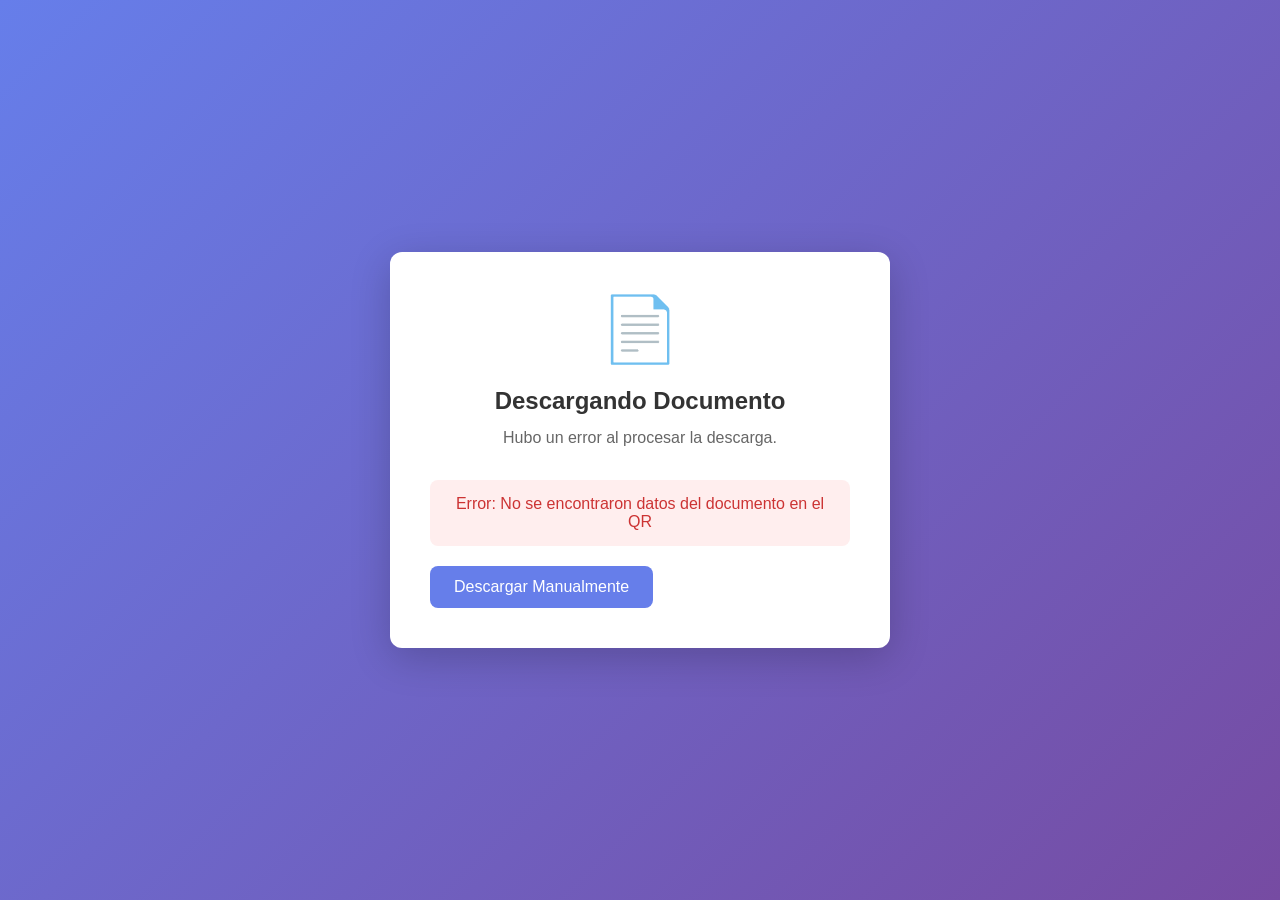
<file: descargar.html>
<!DOCTYPE html>
<html lang="es">
<head>
    <meta charset="UTF-8">
    <meta name="viewport" content="width=device-width, initial-scale=1.0">
    <title>Descargar Documento</title>
    <style>
        * {
            margin: 0;
            padding: 0;
            box-sizing: border-box;
        }

        body {
            font-family: -apple-system, BlinkMacSystemFont, 'Segoe UI', Roboto, 'Helvetica Neue', Arial, sans-serif;
            background: linear-gradient(135deg, #667eea 0%, #764ba2 100%);
            min-height: 100vh;
            display: flex;
            justify-content: center;
            align-items: center;
            padding: 20px;
        }

        .container {
            background: white;
            border-radius: 12px;
            padding: 40px;
            max-width: 500px;
            width: 100%;
            box-shadow: 0 10px 40px rgba(0, 0, 0, 0.2);
            text-align: center;
        }

        .icon {
            font-size: 64px;
            color: #667eea;
            margin-bottom: 20px;
        }

        h1 {
            color: #333;
            margin-bottom: 10px;
            font-size: 24px;
        }

        .info {
            color: #666;
            margin-bottom: 30px;
            line-height: 1.6;
        }

        .document-info {
            background: #f8f9fa;
            border-radius: 8px;
            padding: 20px;
            margin-bottom: 20px;
            text-align: left;
        }

        .document-info p {
            margin: 8px 0;
            color: #555;
        }

        .document-info strong {
            color: #333;
        }

        .btn {
            background: #667eea;
            color: white;
            border: none;
            padding: 12px 24px;
            border-radius: 8px;
            font-size: 16px;
            cursor: pointer;
            transition: all 0.3s;
            margin-top: 20px;
        }

        .btn:hover {
            background: #5568d3;
            transform: translateY(-2px);
            box-shadow: 0 4px 12px rgba(102, 126, 234, 0.4);
        }

        .btn:disabled {
            background: #ccc;
            cursor: not-allowed;
            transform: none;
        }

        .loading {
            display: none;
            margin-top: 20px;
        }

        .loading.active {
            display: block;
        }

        .spinner {
            border: 3px solid #f3f3f3;
            border-top: 3px solid #667eea;
            border-radius: 50%;
            width: 40px;
            height: 40px;
            animation: spin 1s linear infinite;
            margin: 0 auto;
        }

        @keyframes spin {
            0% { transform: rotate(0deg); }
            100% { transform: rotate(360deg); }
        }

        .error {
            background: #fee;
            color: #c33;
            padding: 15px;
            border-radius: 8px;
            margin-top: 20px;
            display: none;
        }

        .error.active {
            display: block;
        }

        .success {
            background: #efe;
            color: #3c3;
            padding: 15px;
            border-radius: 8px;
            margin-top: 20px;
            display: none;
        }

        .success.active {
            display: block;
        }
    </style>
</head>
<body>
    <div class="container">
        <div class="icon">📄</div>
        <h1 id="titulo">Descargando Documento</h1>
        <p class="info" id="mensaje">Preparando la descarga...</p>
        
        <div class="document-info" id="documentInfo" style="display: none;">
            <p><strong>Documento:</strong> <span id="docNombre"></span></p>
            <p><strong>Tipo:</strong> <span id="docTipo"></span></p>
            <p><strong>Fecha:</strong> <span id="docFecha"></span></p>
            <p><strong>Inmueble:</strong> <span id="inmuebleDireccion"></span></p>
        </div>

        <div class="loading" id="loading">
            <div class="spinner"></div>
            <p style="margin-top: 10px; color: #666;">Descargando archivo...</p>
        </div>

        <div class="error" id="error"></div>
        <div class="success" id="success"></div>

        <button class="btn" id="btnDescargar" style="display: none;">Descargar Manualmente</button>
    </div>

    <script>
        // Función para descargar archivo desde Base64
        function descargarDesdeBase64(base64, nombreArchivo, tipoMime) {
            try {
                // Convertir Base64 a Blob
                const byteCharacters = atob(base64);
                const byteNumbers = new Array(byteCharacters.length);
                for (let i = 0; i < byteCharacters.length; i++) {
                    byteNumbers[i] = byteCharacters.charCodeAt(i);
                }
                const byteArray = new Uint8Array(byteNumbers);
                const blob = new Blob([byteArray], { type: tipoMime });

                // Crear URL y descargar
                const url = URL.createObjectURL(blob);
                const link = document.createElement('a');
                link.href = url;
                link.download = nombreArchivo;
                document.body.appendChild(link);
                link.click();
                document.body.removeChild(link);
                URL.revokeObjectURL(url);

                return true;
            } catch (error) {
                console.error('Error al descargar:', error);
                return false;
            }
        }

        // Obtener datos del QR desde la URL
        function obtenerDatosQR() {
            // Intentar obtener desde hash de URL
            const hash = window.location.hash.substring(1);
            if (hash) {
                try {
                    return JSON.parse(decodeURIComponent(hash));
                } catch (e) {
                    console.error('Error al parsear datos del hash:', e);
                }
            }

            // Intentar obtener desde parámetro de URL
            const params = new URLSearchParams(window.location.search);
            const datosParam = params.get('datos');
            if (datosParam) {
                try {
                    return JSON.parse(decodeURIComponent(datosParam));
                } catch (e) {
                    console.error('Error al parsear datos del parámetro:', e);
                }
            }

            return null;
        }

        // Procesar descarga automática
        async function procesarDescarga() {
            const loading = document.getElementById('loading');
            const errorDiv = document.getElementById('error');
            const successDiv = document.getElementById('success');
            const documentInfo = document.getElementById('documentInfo');
            const btnDescargar = document.getElementById('btnDescargar');

            loading.classList.add('active');

            try {
                // Obtener datos del QR
                let datosQR = obtenerDatosQR();

                // Si no hay datos en la URL, intentar obtener desde localStorage (para compatibilidad)
                if (!datosQR) {
                    const datosGuardados = localStorage.getItem('qrDatosDescarga');
                    if (datosGuardados) {
                        try {
                            datosQR = JSON.parse(datosGuardados);
                            localStorage.removeItem('qrDatosDescarga');
                        } catch (e) {
                            console.error('Error al parsear datos guardados:', e);
                        }
                    }
                }

                if (!datosQR) {
                    throw new Error('No se encontraron datos del documento en el QR');
                }

                // Si el QR contiene una URL, redirigir
                if (datosQR.url || datosQR.urlDescarga) {
                    const url = datosQR.url || datosQR.urlDescarga;
                    window.location.href = url;
                    return;
                }

                // Mostrar información del documento
                if (datosQR.documentoNombre) {
                    document.getElementById('docNombre').textContent = datosQR.documentoNombre;
                    document.getElementById('titulo').textContent = datosQR.documentoNombre;
                }
                if (datosQR.documentoTipo) {
                    document.getElementById('docTipo').textContent = datosQR.documentoTipo;
                }
                if (datosQR.documentoFecha) {
                    const fecha = new Date(datosQR.documentoFecha);
                    document.getElementById('docFecha').textContent = fecha.toLocaleDateString('es-ES');
                }
                if (datosQR.inmuebleDireccion) {
                    document.getElementById('inmuebleDireccion').textContent = datosQR.inmuebleDireccion;
                }

                documentInfo.style.display = 'block';

                // Verificar si tiene archivo en Base64
                if (datosQR.archivoBase64 && datosQR.documentoArchivo) {
                    const nombreArchivo = datosQR.documentoArchivo;
                    const tipoMime = datosQR.archivoTipo || 'application/octet-stream';

                    // Esperar un momento para mostrar la información
                    await new Promise(resolve => setTimeout(resolve, 500));

                    // Descargar archivo
                    const exito = descargarDesdeBase64(datosQR.archivoBase64, nombreArchivo, tipoMime);

                    loading.classList.remove('active');

                    if (exito) {
                        successDiv.textContent = '¡Descarga completada! El archivo se ha descargado correctamente.';
                        successDiv.classList.add('active');
                        document.getElementById('mensaje').textContent = 'El documento se ha descargado automáticamente.';
                    } else {
                        throw new Error('Error al procesar la descarga del archivo');
                    }
                } else {
                    loading.classList.remove('active');
                    errorDiv.textContent = 'Este QR no contiene un archivo para descargar. Solo contiene información del documento.';
                    errorDiv.classList.add('active');
                    document.getElementById('mensaje').textContent = 'Este QR contiene información del documento pero no incluye el archivo.';
                    
                    // Mostrar información del documento
                    if (datosQR.mensaje) {
                        document.getElementById('mensaje').textContent = datosQR.mensaje;
                    }
                }
            } catch (error) {
                loading.classList.remove('active');
                errorDiv.textContent = `Error: ${error.message}`;
                errorDiv.classList.add('active');
                document.getElementById('mensaje').textContent = 'Hubo un error al procesar la descarga.';
                btnDescargar.style.display = 'block';
            }
        }

        // Botón de descarga manual
        document.getElementById('btnDescargar').addEventListener('click', () => {
            procesarDescarga();
        });

        // Iniciar descarga automática al cargar la página
        window.addEventListener('load', () => {
            setTimeout(procesarDescarga, 500);
        });
    </script>
</body>
</html>
</file>
